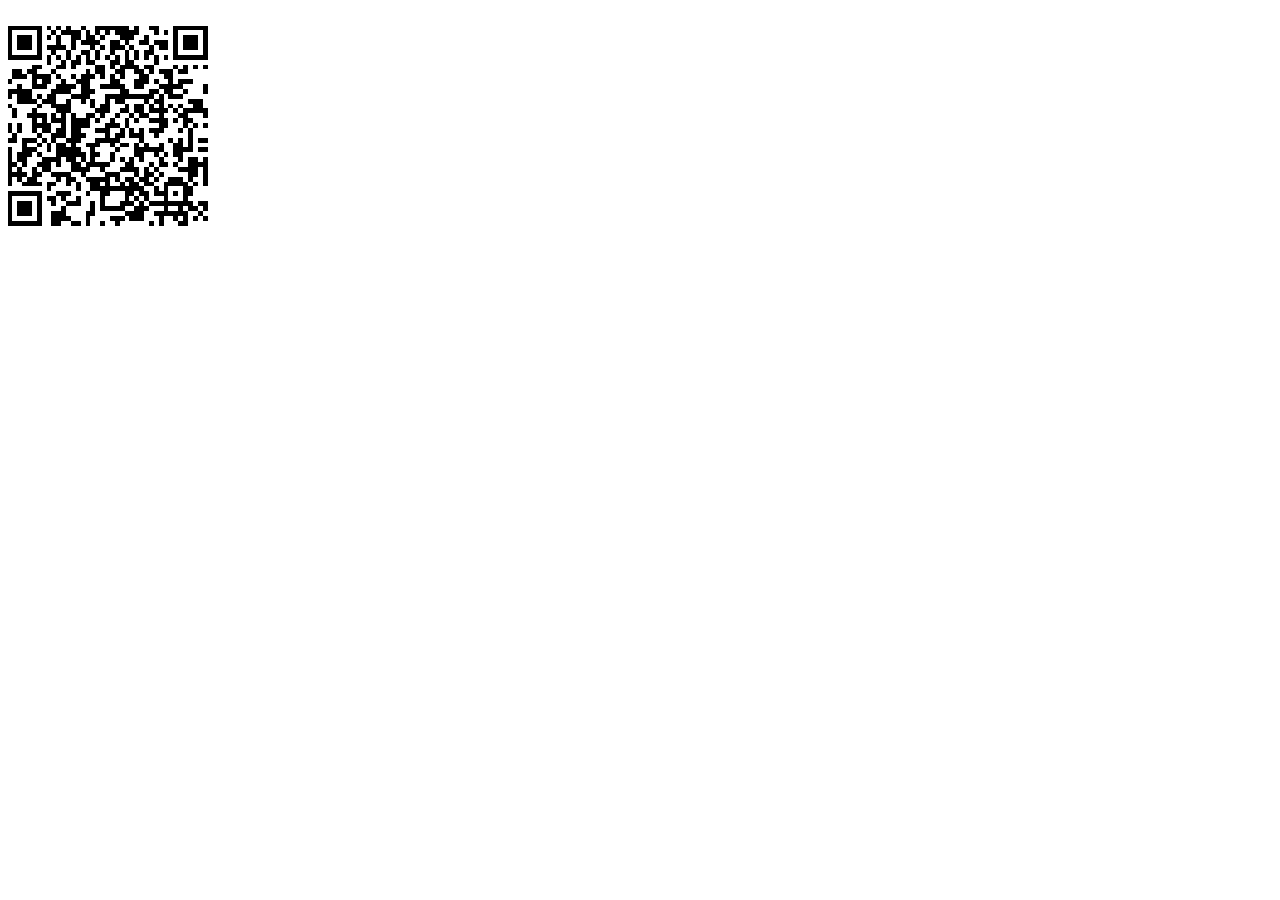
<file: 二维码/index.html>
<!DOCTYPE html >
<head>

<meta charset="UTF-8" />
 <style type="text/css">
   #qrcode{
     
      margin:0 auto;
   }
 </style>
</head>
<body>
<input style="display: none;" id="text" type="text" value="http://1.yangplplok.applinzi.com/fun/index.html" /><br />
<div id="qrcode"></div>



</body>
<script type="text/javascript" src="jquery-3.1.0.min.js"></script>
<script type="text/javascript" src="qrcode.js"></script>
<script type="text/javascript">
var qrcode = new QRCode(document.getElementById("qrcode"), {
  width : 200,
  height : 200
});

function makeCode () {    
  var elText = document.getElementById("text");
  qrcode.makeCode(elText.value);
}
makeCode();

</script>
</file>
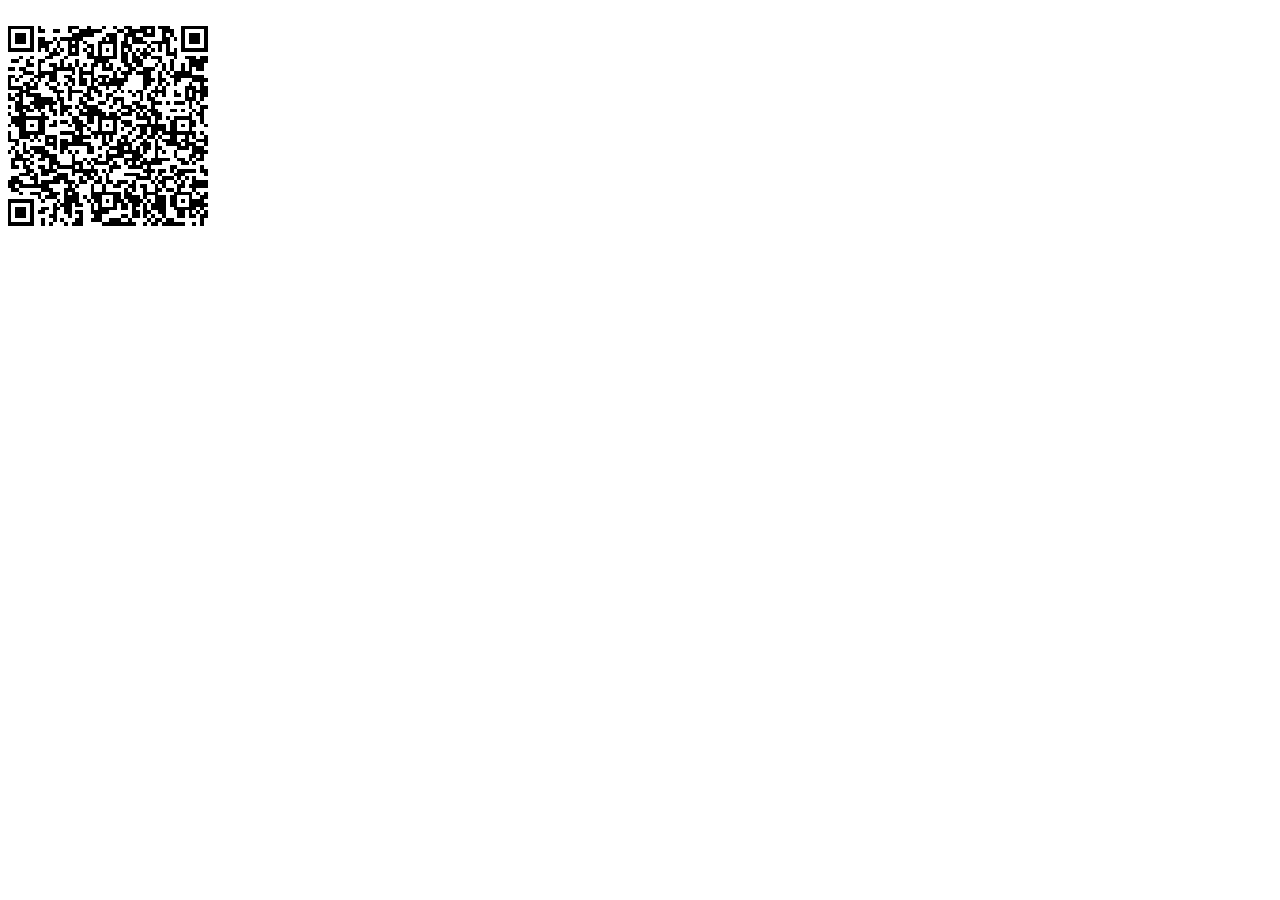
<file: 二维码/qrcode.html>
<!DOCTYPE html >
<head>

<meta charset="UTF-8" />
 <style type="text/css">
   #qrcode{
     
      margin:0 auto;
   }
 </style>
</head>
<body>
<input style="display: none;" id="text" type="text" value="http://www.ljxmcn.com/shake/outletShake.do?method=show&from=singlemessage&isappinstalled=0" /><br />
<div id="qrcode"></div>



</body>
<script type="text/javascript" src="jquery-3.1.0.min.js"></script>
<script type="text/javascript" src="qrcode.js"></script>
<script type="text/javascript">
var qrcode = new QRCode(document.getElementById("qrcode"), {
  width : 200,
  height : 200
});

function makeCode () {    
  var elText = document.getElementById("text");
  qrcode.makeCode(elText.value);
}
makeCode();

</script>
</file>
